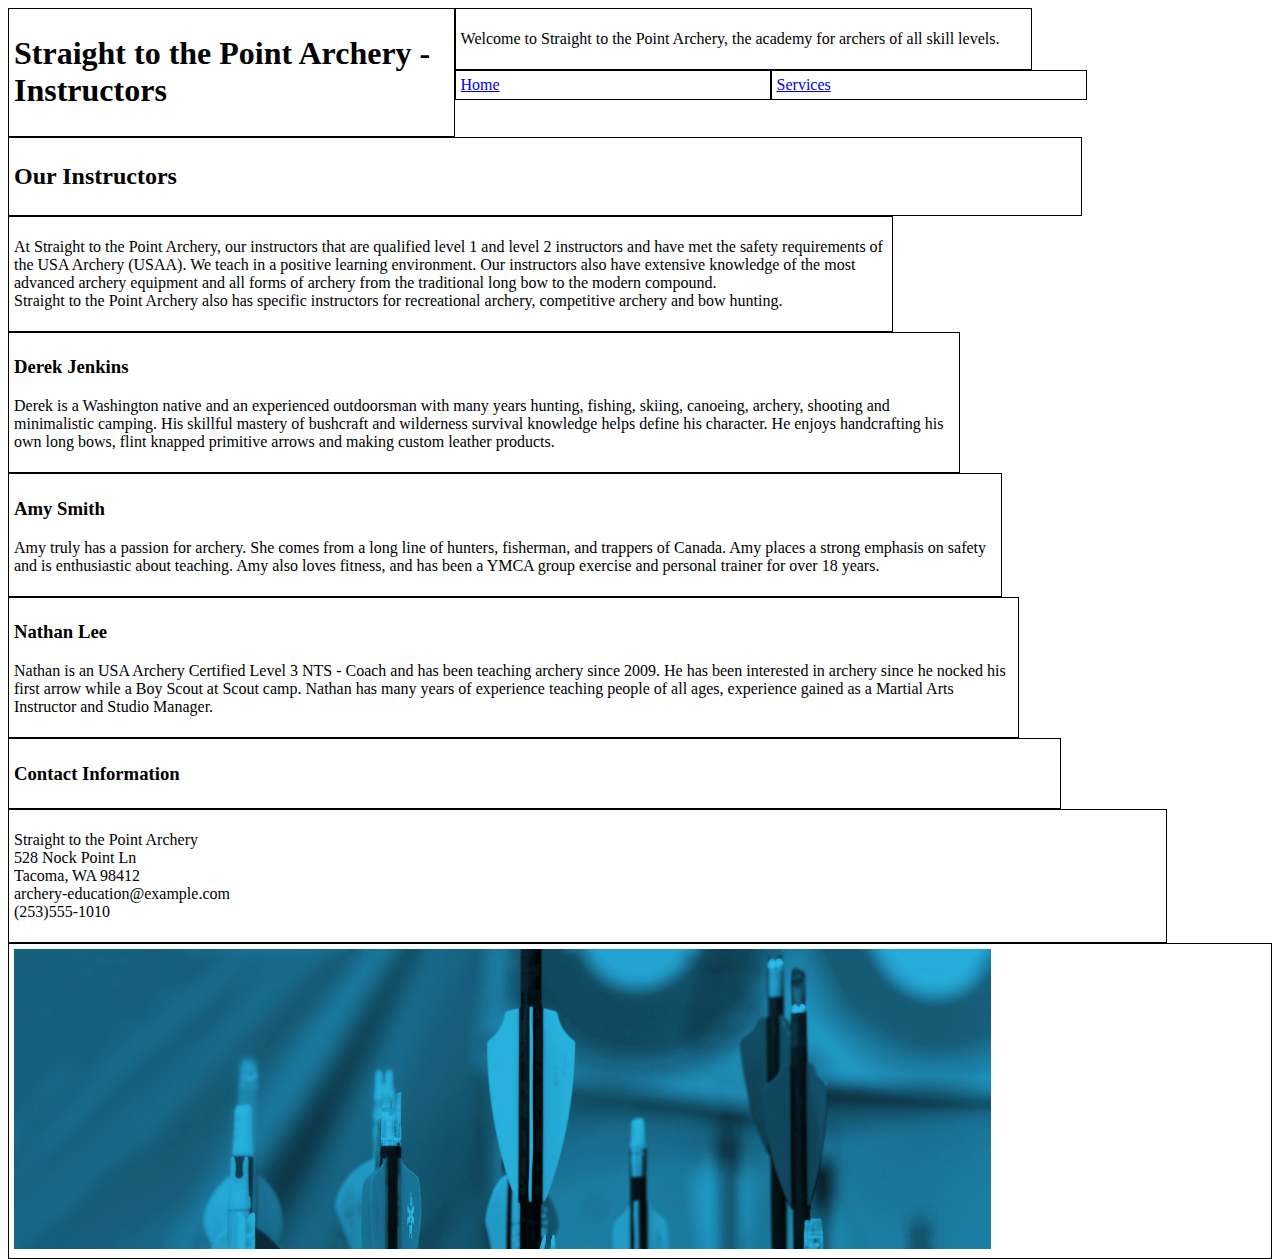
<file: instructors.html>
<!doctype html>
<html lang="en-US">
<head>
  <meta charset="utf-8" />
  <meta name="viewport" content="width=device-width" />
  <link rel="stylesheet" type="text/css" href="styles.css">
  <title>Instructors</title>
</head>

<body>
  <div class="grid">
    <div class="col span_1_of_12">
      <h1 class="box"> Straight to the Point Archery - Instructors </h1>
    </div>
    <div class="col span_2_of_12">
      <p>Welcome to Straight to the Point Archery, the academy for archers of all skill levels.</p>
    </div>
    <div class="col span_3_of_12">
      <a href="index.html"> Home</a>
    </div>
    <div class="col span_4_of_12">
      <a href="services.html"> Services</a>
    </div>
    <div class="col span_5_of_12">
      <h2>Our Instructors</h2>
    </div>
    <div class="col span_6_of_12">
      <p>At Straight to the Point Archery, our instructors that are qualified level 1 and level 2 instructors and have met the safety requirements of the USA Archery (USAA). We teach in a positive learning environment. Our instructors also have extensive knowledge of the most advanced archery equipment and all forms of archery from the traditional long bow to the modern compound. <br> 
        Straight to the Point Archery also has specific instructors for recreational archery, competitive archery and bow hunting.
      </p>
    </div>
    <div class="col span_7_of_12">
      <h3>Derek Jenkins</h3>
      <p>Derek is a Washington native and an experienced outdoorsman with many years hunting, fishing, skiing, canoeing, archery, shooting and minimalistic camping. His skillful mastery of bushcraft and wilderness survival knowledge helps define his character. He enjoys handcrafting his own long bows, flint knapped primitive arrows and making custom leather products.</p>
    </div>
    <div class="col span_8_of_12">
      <h3>Amy Smith</h3>
      <p>Amy truly has a passion for archery. She comes from a long line of hunters, fisherman, and trappers of Canada. Amy  places a strong emphasis on safety and is enthusiastic about teaching. Amy also loves fitness, and  has been a YMCA group exercise and personal trainer for over 18 years.</p>
    </div>
    <div class="col span_9_of_12">
      <h3>Nathan Lee</h3>
      <p>Nathan is an USA Archery Certified Level 3 NTS - Coach and has been teaching archery since 2009. He has been interested in archery since he nocked his first arrow while a Boy Scout at Scout camp. Nathan has many years of experience teaching people of all ages, experience gained as a Martial Arts Instructor and Studio Manager.</p>
    </div>
    <div class="col span_10_of_12">
      <h3> Contact Information </h3>
    </div>
    <div class="col span_11_of_12">
      <p> Straight to the Point Archery <br>
        528 Nock Point Ln <br>
        Tacoma, WA 98412 <br>
        archery-education@example.com <br>
        (253)555-1010</p>
    </div>
    <div class="col span_12_of_12">
      <img src="images/footer-image.jpg" height="300" alt="The back ends of arrows are lined up. The photo has a blue tint."/>
    </div>
  </div>
</body>
</html>
</file>
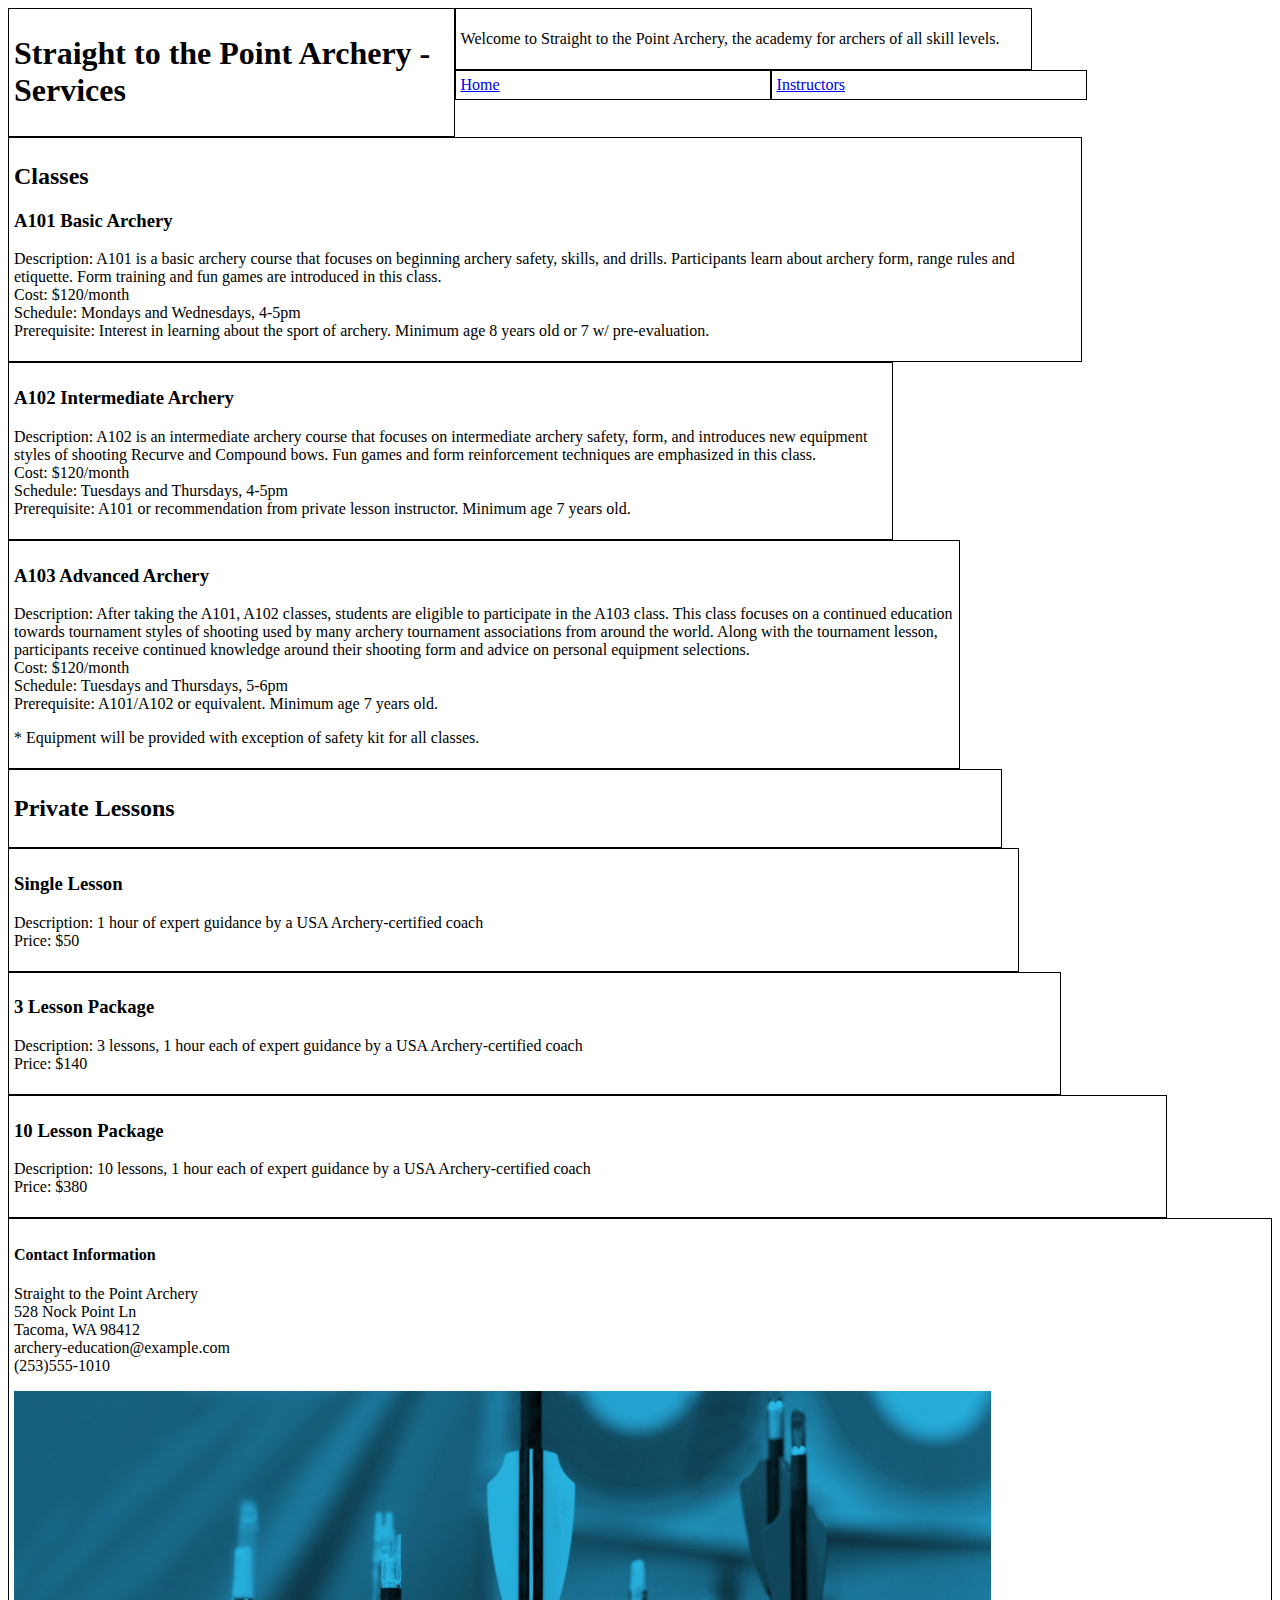
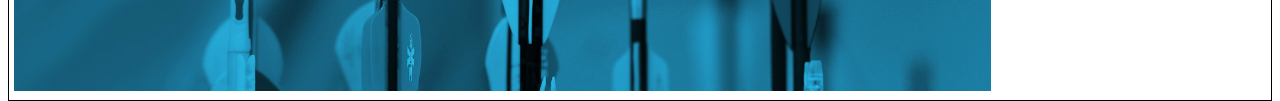
<file: services.html>
<!doctype html>
<html lang="en-US">
<head>
  <meta charset="utf-8" />
  <meta name="viewport" content="width=device-width" />
  <link rel="stylesheet" type="text/css" href="styles.css">
  <title>Services</title>
</head>
<body>
  <div class="grid">
      <div class="col span_1_of_12">
          <h1 class="box"> Straight to the Point Archery - Services </h1>
      </div>
      <div class="col span_2_of_12">
          <p>Welcome to Straight to the Point Archery, the academy for archers of all skill levels.</p>
      </div>
      <div class="col span_3_of_12">
          <a href="index.html"> Home</a>
      </div>
      <div class="col span_4_of_12">
          <a href="instructors.html"> Instructors</a>
      </div>
      <div class="col span_5_of_12">
          <h2>Classes</h2>
          <h3>A101 Basic Archery</h3>
          <p>Description: A101 is a basic archery course that focuses on beginning archery safety, skills, and drills. Participants learn about archery form, range rules and etiquette. Form training and fun games are introduced in this class. <br>
          Cost: $120/month <br>
          Schedule: Mondays and Wednesdays, 4-5pm <br>
          Prerequisite: Interest in learning about the sport of archery. Minimum age 8 years old or 7 w/ pre-evaluation.
          </p>
      </div>
      <div class="col span_6_of_12">
          <h3>A102 Intermediate Archery</h3>
          <p>Description: A102 is an intermediate archery course that focuses on intermediate archery safety, form, and introduces new equipment styles of shooting Recurve and Compound bows. Fun games and form reinforcement techniques are emphasized in this class. <br>
          Cost: $120/month <br>
          Schedule: Tuesdays and Thursdays, 4-5pm<br>
          Prerequisite: A101 or recommendation from private lesson instructor. Minimum age 7 years old.
          </p>
      </div>
      <div class="col span_7_of_12">
          <h3>A103 Advanced Archery</h3>
          <p>Description: After taking the A101, A102 classes, students are eligible to participate in the A103 class. This class focuses on a continued education towards tournament styles of shooting used by many archery tournament associations from around the world. Along with the tournament lesson, participants receive continued knowledge around their shooting form and advice on personal equipment selections. <br>
          Cost: $120/month <br>
          Schedule: Tuesdays and Thursdays, 5-6pm<br>
          Prerequisite: A101/A102 or equivalent. Minimum age 7 years old.
          </p>
          <p> * Equipment will be provided with exception of safety kit for all classes.</p>
      </div>
      <div class="col span_8_of_12">
          <h2>Private Lessons</h2>
      </div>
      <div class="col span_9_of_12">
          <h3>Single Lesson</h3>
          <p>Description: 1 hour of expert guidance by a USA Archery-certified coach <br>
          Price: $50 <br>
          </p>
      </div>
      <div class="col span_10_of_12">
          <h3>3 Lesson Package</h3>
          <p>Description: 3 lessons, 1 hour each of expert guidance by a USA Archery-certified coach<br>
          Price: $140 <br>
          </p>
      </div>
      <div class="col span_11_of_12">
          <h3>10 Lesson Package</h3>
          <p>Description: 10 lessons, 1 hour each of expert guidance by a USA Archery-certified coach<br>
          Price: $380 <br>
          </p>
      </div>
      <div class="col span_12_of_12">
          <h4> Contact Information </h4>
          <p> Straight to the Point Archery <br>
              528 Nock Point Ln <br>
              Tacoma, WA 98412 <br>
              archery-education@example.com <br>
              (253)555-1010</p>
              <img src="images/footer-image.jpg" height="300" alt="The back ends of arrows are lined up. The photo has a blue tint." />
      </div>
  </div>
</body>
</html>
</file>
<file: styles.css>
* {
    box-sizing: border-box;
}

.col {
    float: left;
    padding: 5px;
    border: 1px solid black;
}

.row::after {
    content: "";
    clear: both;
    display: table;
}

.span_1_of_12 {
  width: 35.33%;
}

.span_2_of_12 {
  width: 45.66%;
}

.span_3_of_12 {
  width: 25%;
}

.span_4_of_12 {
  width: 25%;
}

.span_5_of_12 {
  width: 85%;
}

.span_6_of_12 {
  width: 70%;
}

.span_7_of_12 {
  width: 75.33%;
}

.span_8_of_12 {
  width: 78.66%;
}

.span_9_of_12 {
  width: 80%;
}

.span_10_of_12 {
  width: 83.33%;
}

.span_11_of_12 {
  width: 91.66%;
}

.span_12_of_12 {
  width: 100%;
}
</file>
